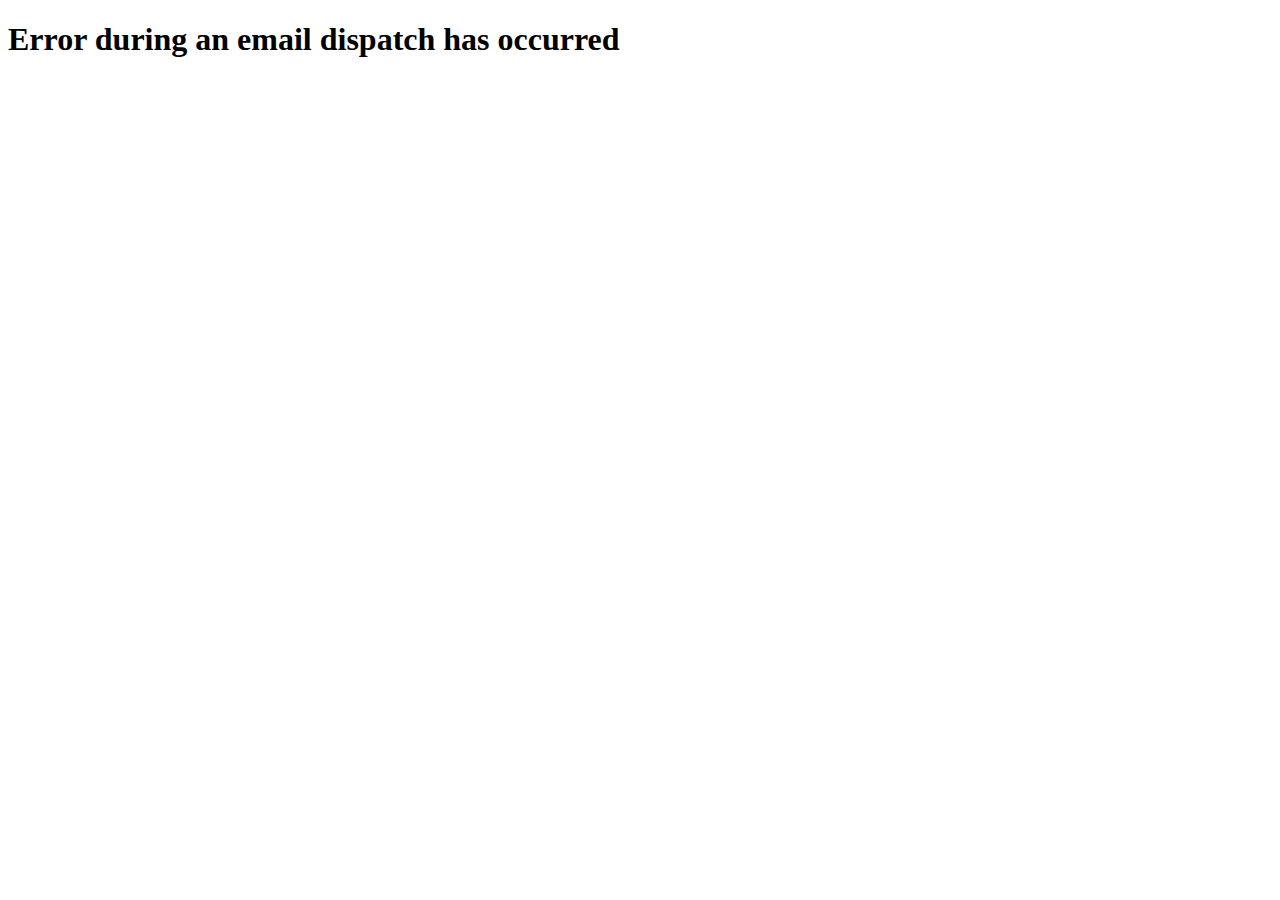
<file: src/main/resources/templates/access-denied.html>
<!DOCTYPE HTML>
<html>
<head>
    <title>Getting Started: Serving Web Content</title>
    <meta http-equiv="Content-Type" content="text/html; charset=UTF-8" />
</head>
<body>
<h1>Error during an email dispatch has occurred</h1>
</body>
</html>
</file>
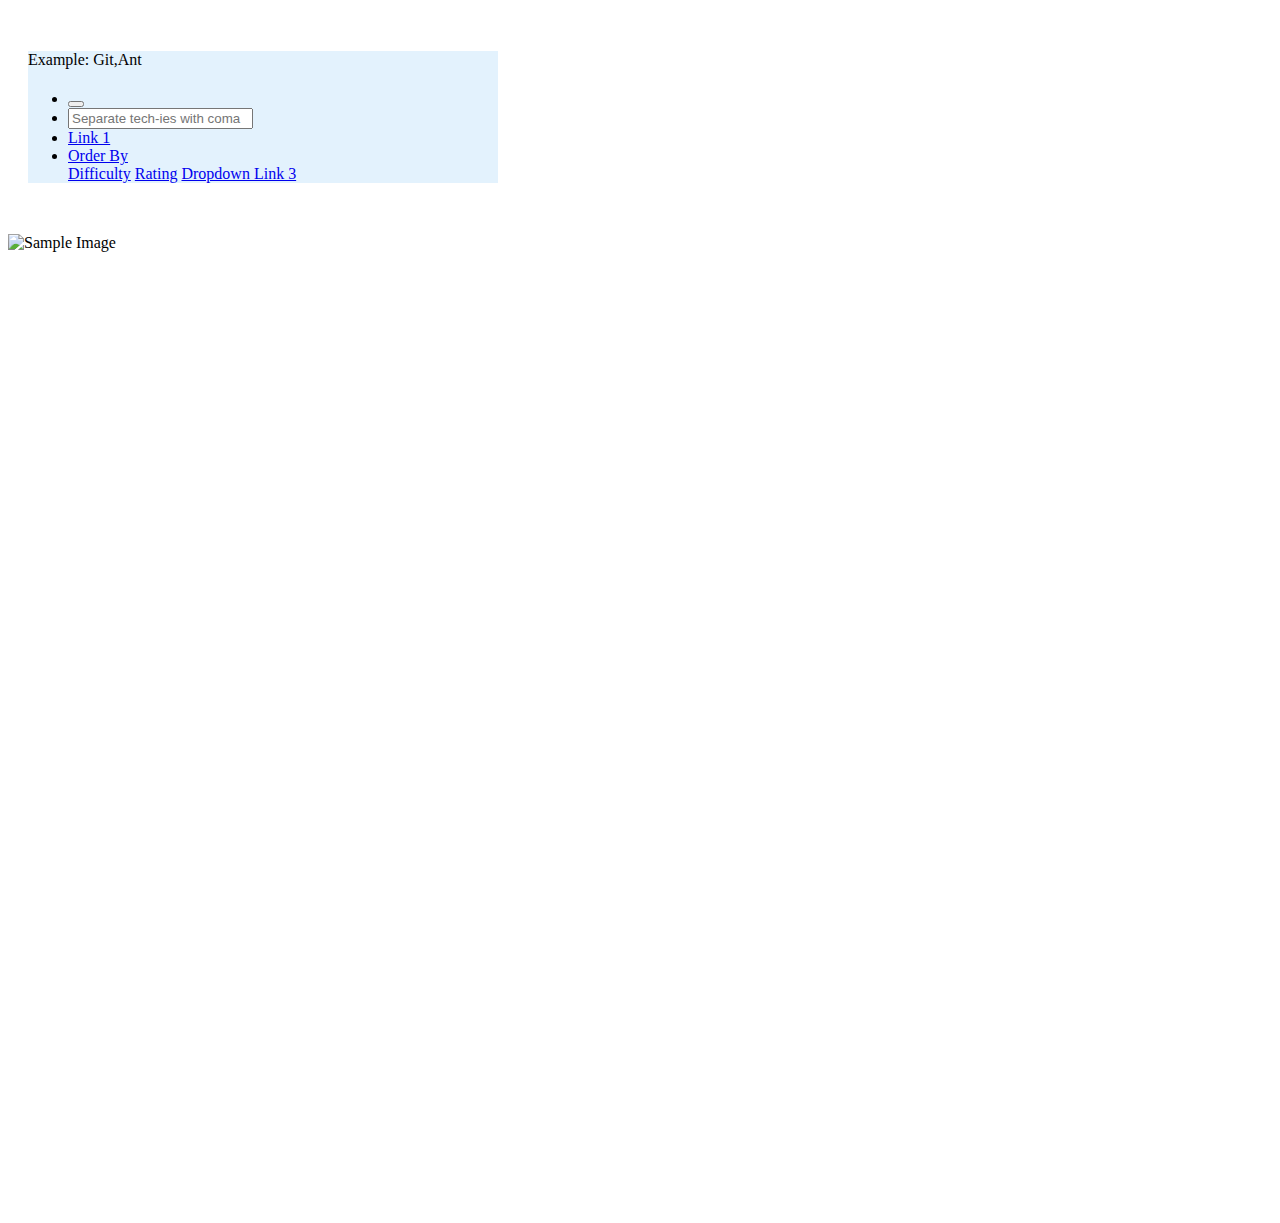
<file: src/main/resources/templates/gallery.html>
<!DOCTYPE html>
<html lang="en" xmlns:th="http://www.thymeleaf.org">
<head>

    <script src="https://ajax.googleapis.com/ajax/libs/jquery/3.1.0/jquery.min.js"
            th:href="@{https://ajax.googleapis.com/ajax/libs/jquery/3.1.0/jquery.min.js}"/>

    <script src="../static/js/caption-slide-down.js" th:src="@{js/caption-slide-down.js}"/>

    <script type="text/javascript">
        /*<![CDATA[*/
        $(document).on('mouseenter', '.hideMe', function () {
            var id = $(this).closest("div").find('.caption').attr('id');
            var show = document.getElementById(id);
            $(show).fadeIn(300);
            $(show).css('background-color', "white");
        });
        $(document).on('mouseleave', '.showMe', function () {
            var id = $(this).attr('id');
            var caption = document.getElementById(id);
            $(caption).hide();
        });
        /*]]>*/
    </script>

    <!--include github icons (octicons)-->
    <link type="text/css" th:href="@{/build/font/octicons.css}" rel="stylesheet"/>

    <!-- Bootstrap core CSS -->
    <link th:href="@{/dist/css/bootstrap.min.css}" rel="stylesheet"/>
    <link th:href="@{/dist/css/bootstrap.css}" rel="stylesheet"/>


    <!-- Custom styles for this template -->
    <link href="../static/css/gallery.css" th:href="@{/css/gallery.css}" rel="stylesheet"/>
</head>

<body>

<div th:include="fragments/header :: header"></div>

<div class="album text-muted">
    <div class="container">

        <div class="container centered" style="margin-top: 15px; margin-bottom: 15px">
            <nav class="navbar navbar-light" style="background-color: #e3f2fd;">

                <p class="text-muted">Example: Git,Ant</p>
                <ul class="nav navbar-nav">
                    <form th:action="@{/gallery}" th:method="POST">
                        <li class="nav-item" style="padding-top: 5px">
                            <button class="btn btn-default" type="submit"><span class="glyphicon glyphicon-search"></span></button>
                        </li>
                        <li class="nav-item technologies-search">
                            <input th:value="${technologies}" th:name="technologies" type="text"
                                   placeholder="Separate tech-ies with coma" class="form-control"/>
                        </li>
                        <li class="nav-item">
                            <a class="nav-link" href="#">Link 1</a>
                        </li>
                        <li class="nav-item dropdown">
                            <a class="nav-link dropdown-toggle" data-toggle="dropdown" href="#"
                               role="button" aria-haspopup="true" aria-expanded="false">
                                Order By
                            </a>
                            <div class="dropdown-menu" aria-labelledby="Preview">
                                <a class="dropdown-item" href="#">Difficulty</a>
                                <a class="dropdown-item" href="#">Rating</a>
                                <a class="dropdown-item" href="#">Dropdown Link 3</a>
                            </div>
                        </li>
                    </form>
                </ul>

            </nav>
        </div>
        <div class="card aligned text-md-center" th:each="project : ${projects}">
            <div class="card-block">
                <img class="hideMe" style="width: 336px; height: 280px" th:src="@{/} + ${project.logo}"
                     alt="Sample Image"/>
                <div th:id="${project.id}" class="card-img-overlay caption showMe">
                    <br/>
                    <h4 style="padding-top: 10px; padding-bottom: 10px" th:text="TITLE"></h4>
                    <ul style="padding-top: 5px; font-size: 4vh; list-style-position: inside;">
                        <li style="font-family: 'Oswald', serif; " th:text="${tech.name}" th:each="tech : ${project.technologies}"></li>
                    </ul>
                </div>
            </div>
            <p th:text="TITLE"></p>
        </div>
    </div>
</div>

<div th:include="fragments/footer :: footer"></div>
</body>
</html>
</file>
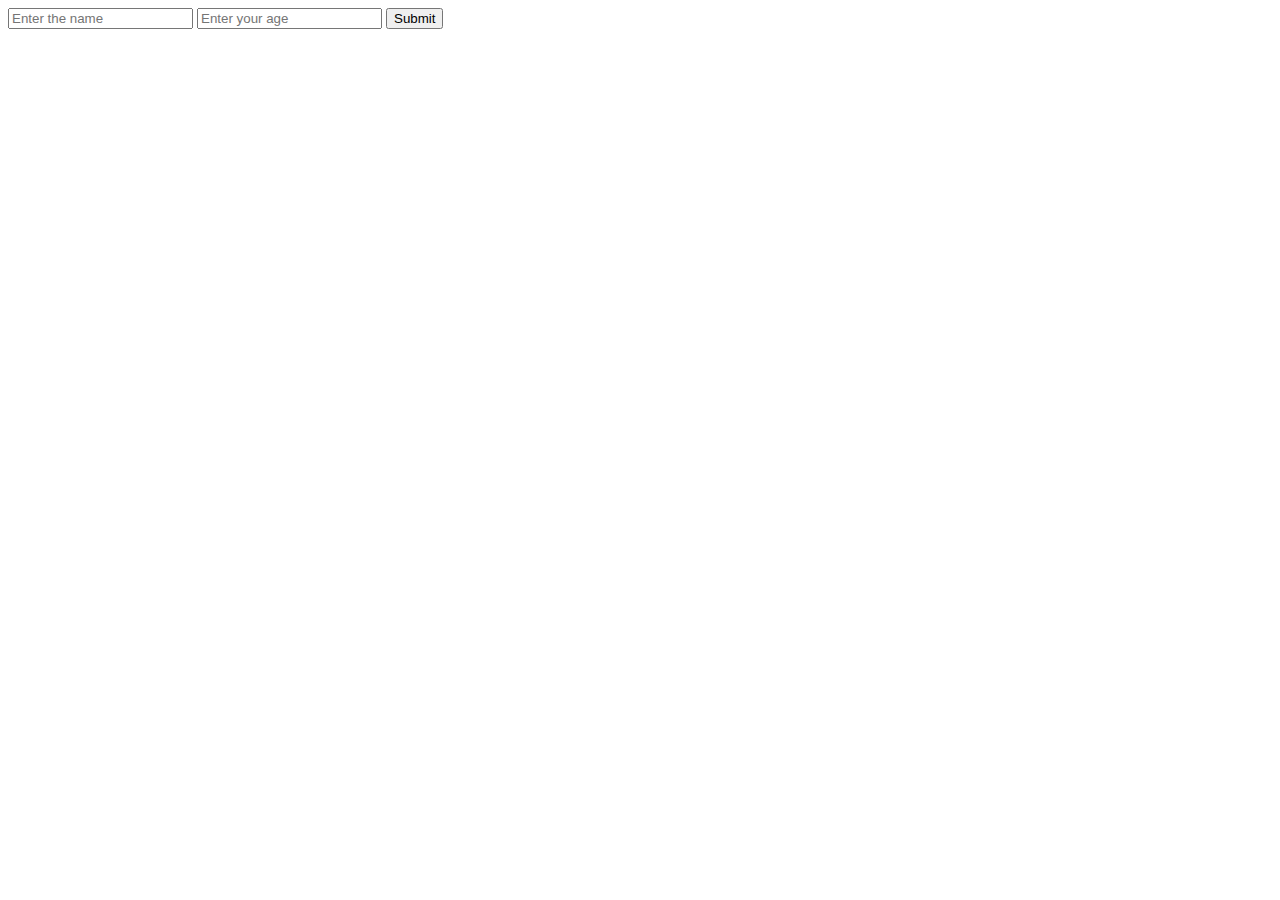
<file: src/main/resources/templates/hello-world-form.html>
<!DOCTYPE HTML>
    <html xmlns:th="http://www.thymeleaf.org">
<head>
    <title>Hello World Form</title>
    <meta http-equiv="Content-Type" content="text/html; charset=UTF-8" />
</head>
<body>

<form action="#" th:action="@{/processForm}" th:object="${student}" method="post">

    <input type="text" th:field="*{name}" placeholder="Enter the name"/>
    <input type="number" th:field="*{age}" placeholder="Enter your age"/>

    <input type="submit"/>
</form>

</body>
</html>
</file>
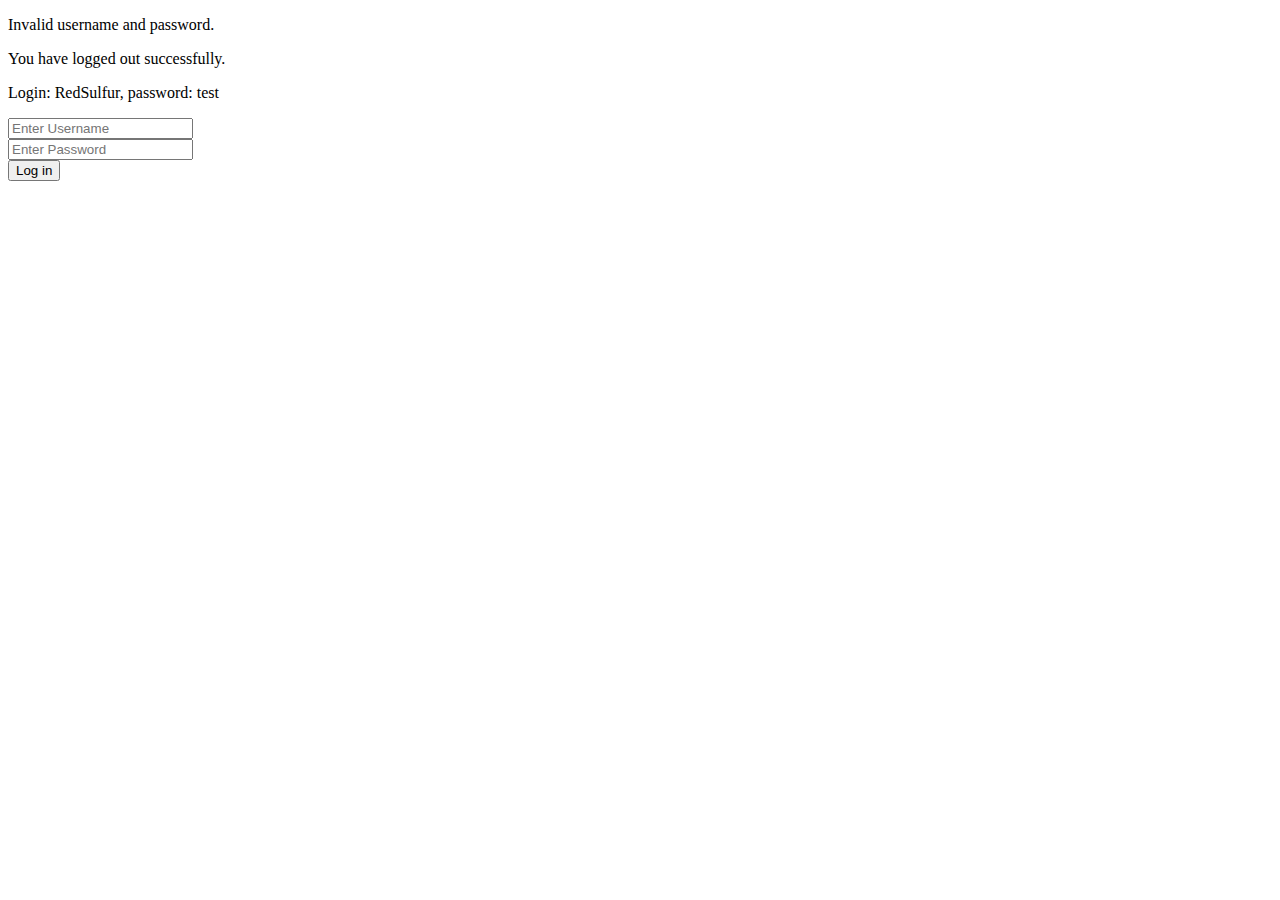
<file: src/main/resources/templates/login.html>
<!DOCTYPE html>
<html xmlns:th="http://www.thymeleaf.org">
<head>
    <meta http-equiv="Content-Type" content="text/html; charset=ISO-8859-1"/>
    <title>Login page</title>
    <link th:href="@{/dist/css/bootstrap.min.css}" rel="stylesheet"/>
    <link th:href="@{/dist/css/bootstrap.css}" rel="stylesheet"/>
    <link th:href="@{//cdnjs.cloudflare.com/ajax/libs/font-awesome/4.2.0/css/font-awesome.css}"/>
    <link th:href="@{/css/login.css}" rel="stylesheet"/>
</head>

<body>
<div id="mainWrapper">
    <div class="login-container">
        <div class="login-card">
            <div class="login-form">
                <form th:action="@{/login}" method="post" class="form-horizontal">
                        <div th:if="${param.error}" class="alert alert-danger">
                            <p>Invalid username and password.</p>
                        </div>
                        <div th:if="${param.logout}" class="alert alert-success">
                            <p>You have logged out successfully.</p>
                        </div>
                    <!--temporary--><p class="text-muted">Login: RedSulfur, password: test</p>
                    <div class="input-group input-sm">
                        <label class="input-group-addon" for="username"><i class="fa fa-user"></i></label>
                        <input type="text" class="form-control" id="username" name="ssoId" placeholder="Enter Username" />
                    </div>
                    <div class="input-group input-sm">
                        <label class="input-group-addon" for="password"><i class="fa fa-lock"></i></label>
                        <input type="password" class="form-control" id="password" name="password" placeholder="Enter Password"/>
                    </div>
                    <input type="hidden" th:name="${_csrf.parameterName}"
                           th:value="${_csrf.token}" />

                    <div class="form-actions">
                        <input type="submit"
                               class="btn btn-block btn-primary btn-default" value="Log in"/>
                    </div>
                </form>
            </div>
        </div>
    </div>
</div>
</body>
</html>
</file>
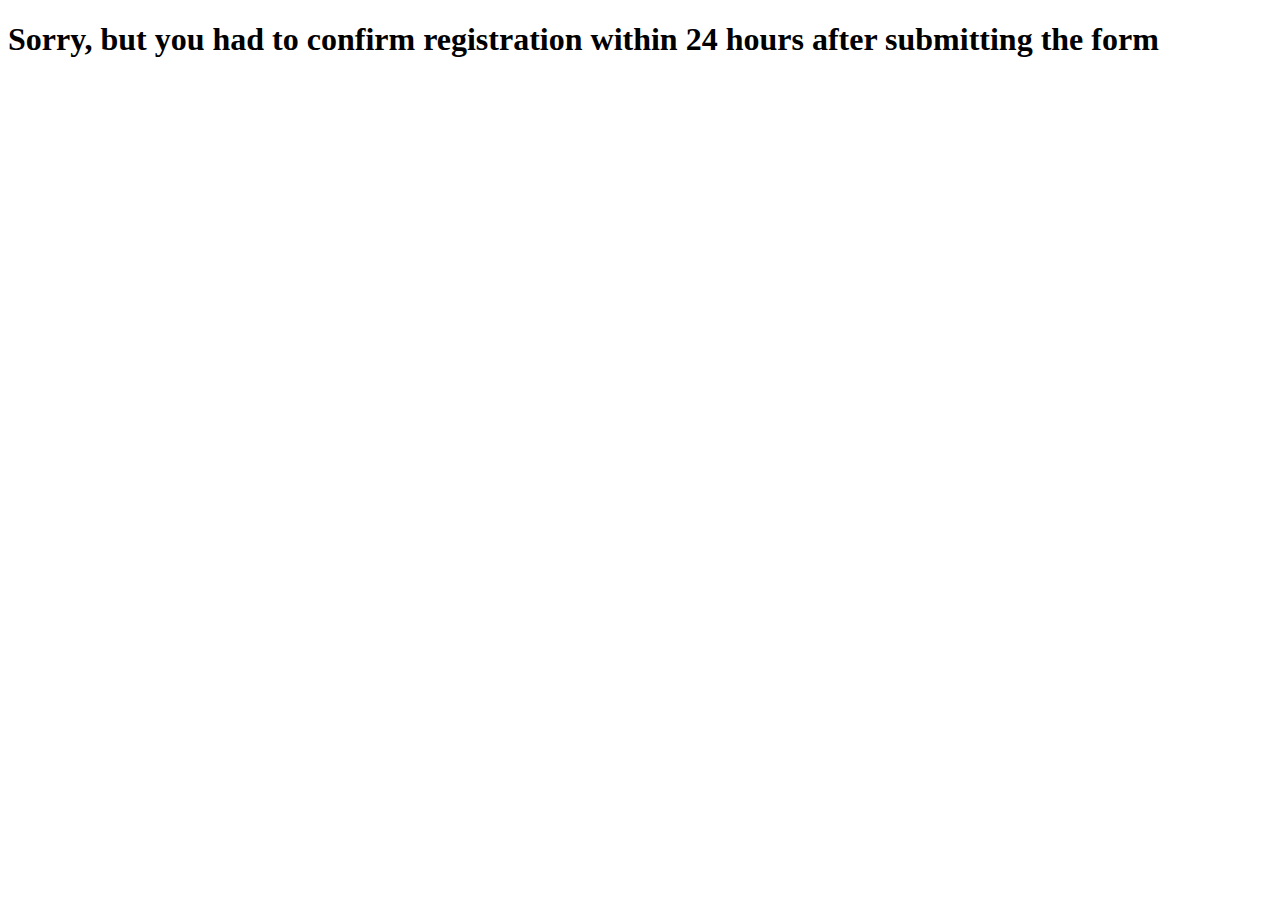
<file: src/main/resources/templates/token-expired-error-page.html>
<!DOCTYPE HTML>
<html>
<head>
    <title>Token expired</title>
    <meta http-equiv="Content-Type" content="text/html; charset=UTF-8" />
</head>
<body>
<h1>Sorry, but you had to confirm registration within 24 hours after submitting the form</h1>
</body>
</html>
</file>
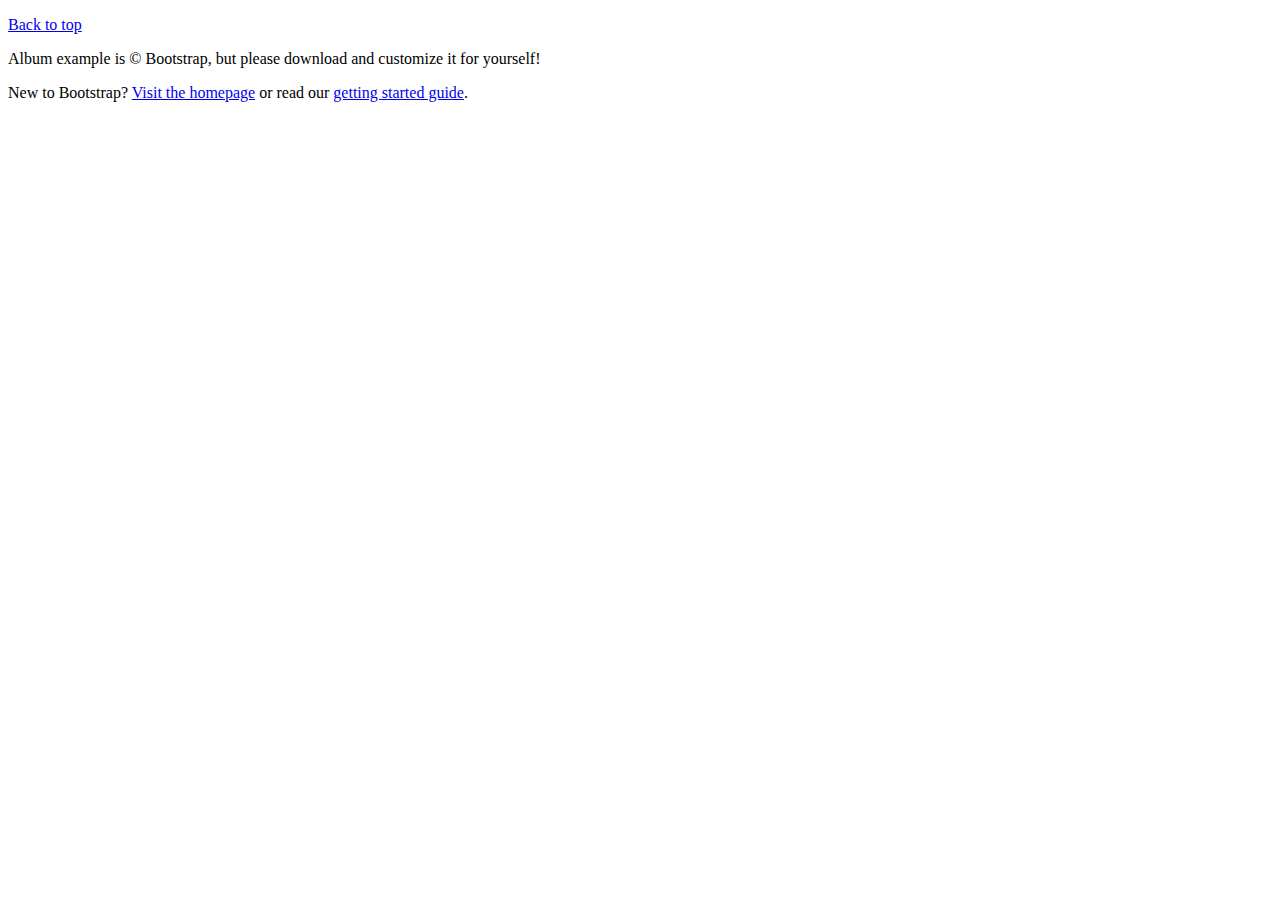
<file: src/main/resources/templates/fragments/footer.html>
<!DOCTYPE html>
<html xmlns:th="http://www.thymeleaf.org">


<div th:fragment="footer" class="container">
<footer class="text-muted">
    <div class="container">
        <p class="pull-xs-right">
            <a href="#">Back to top</a>
        </p>
        <p>Album example is &copy; Bootstrap, but please download and customize it for yourself!</p>
        <p>New to Bootstrap? <a href="../../">Visit the homepage</a> or read our <a href="../../getting-started/">getting started guide</a>.</p>
    </div>
    <!-- Bootstrap core JavaScript
================================================== -->
    <!-- Placed at the end of the document so the pages load faster -->
    <script th:src="@{https://ajax.googleapis.com/ajax/libs/jquery/3.0.0/jquery.min.js}"
            integrity="sha384-THPy051/pYDQGanwU6poAc/hOdQxjnOEXzbT+OuUAFqNqFjL+4IGLBgCJC3ZOShY"
            crossorigin="anonymous"/>

    <script th:src="@{https://cdnjs.cloudflare.com/ajax/libs/tether/1.2.0/js/tether.min.js}"
            integrity="sha384-Plbmg8JY28KFelvJVai01l8WyZzrYWG825m+cZ0eDDS1f7d/js6ikvy1+X+guPIB"
            crossorigin="anonymous"/>
    <script th:src="@{/js/vendor/holder.min.js}"/>
    <script type="text/javascript">
        /*<![CDATA[*/
        $(function () {
            Holder.addTheme("thumb", { background: "#55595c", foreground: "#eceeef", text: "Thumbnail" });
        });
        /*]]>*/
    </script>
    <script th:src="@{/dist/js/bootstrap.min.js}"/>
</footer>
</div>
</html>
</file>
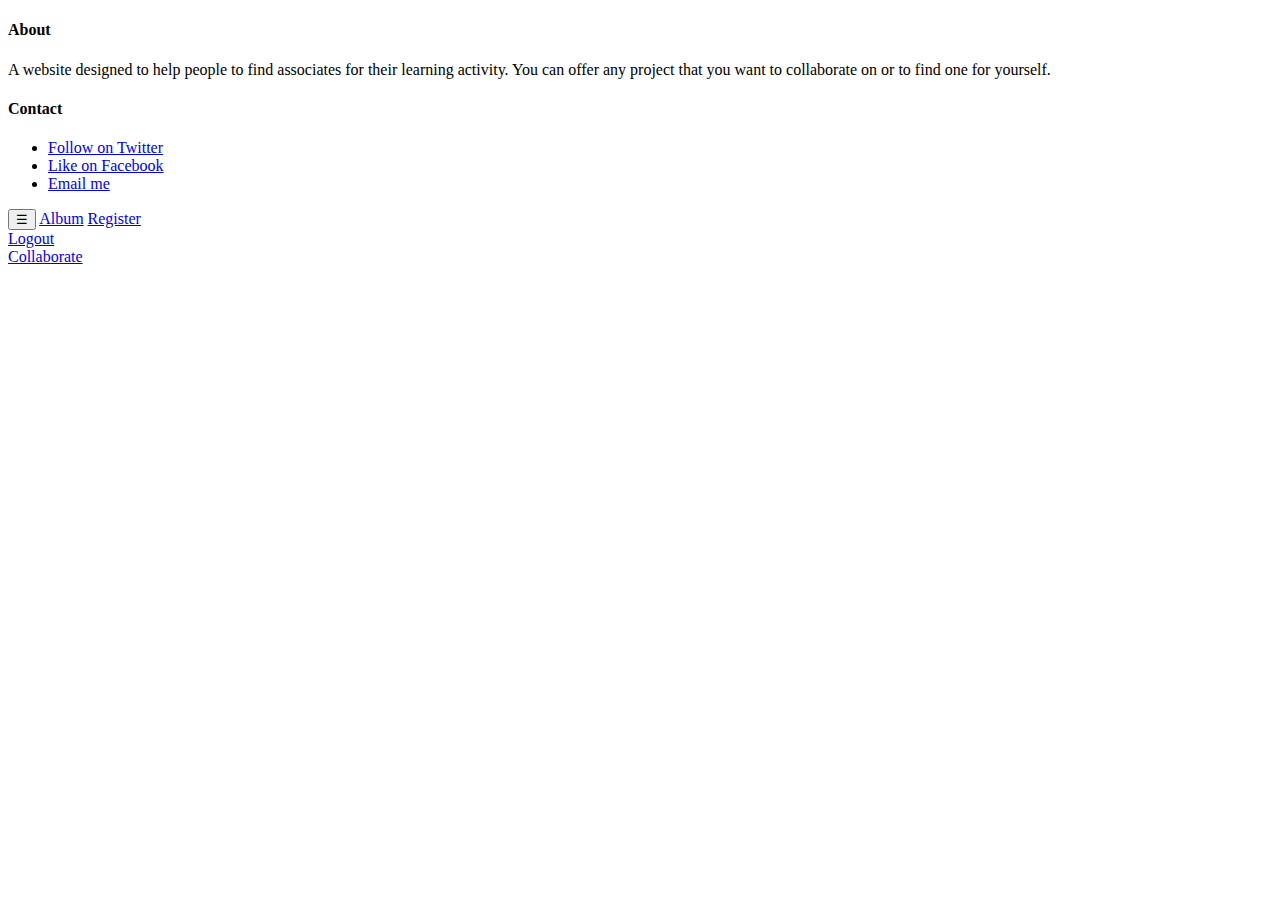
<file: src/main/resources/templates/fragments/header.html>
<!DOCTYPE html>
<html xmlns:th="http://www.thymeleaf.org">

<link href="../../static/css/header.css" th:href="@{/css/header.css}" rel="stylesheet"/>

<body>

<div th:fragment="header">
    <div class="navbar-collapse collapse inverse" id="navbar-header">
        <div class="container-fluid">
            <div class="about">
                <h4>About</h4>
                <p class="text-muted">A website designed to help people to find associates for their learning activity.
                    You can offer any project that you want to collaborate on or to find one for yourself. </p>
            </div>
            <div class="social">
                <h4>Contact</h4>
                <ul class="list-unstyled">
                    <li><a href="#">Follow on Twitter</a></li>
                    <li><a href="#">Like on Facebook</a></li>
                    <li><a href="#">Email me</a></li>
                </ul>
            </div>
        </div>
    </div>
    <div class="navbar navbar-static-top navbar-dark bg-inverse">

        <div class="container-fluid">
            <button class="navbar-toggler" type="button" data-toggle="collapse" data-target="#navbar-header">
                &#9776;
            </button>
            <a href="#" class="navbar-brand">Album</a>
            <a href="registration.html" th:href="@{/registration}" class="navbar text-muted pull-md-right">Register</a>
            <!--Logout is triggered by javascript in order to pass csrf token in body of the post request.-->
            <!--It is not recommended to logout via get methods-->
            <form class="navbar text-muted pull-md-right" id="logout_form" th:action="@{/logout}" method="POST">
                <a class="text-muted" href="javascript:{}" onclick="document.getElementById('logout_form').submit(); return false;">
                    Logout
                </a>
            </form>
            <a href="collaboration.html" th:href="@{/collaborate}" class="navbar text-muted pull-md-right">Collaborate</a>
        </div>
    </div>
</div>
</body>
</html>
</file>
